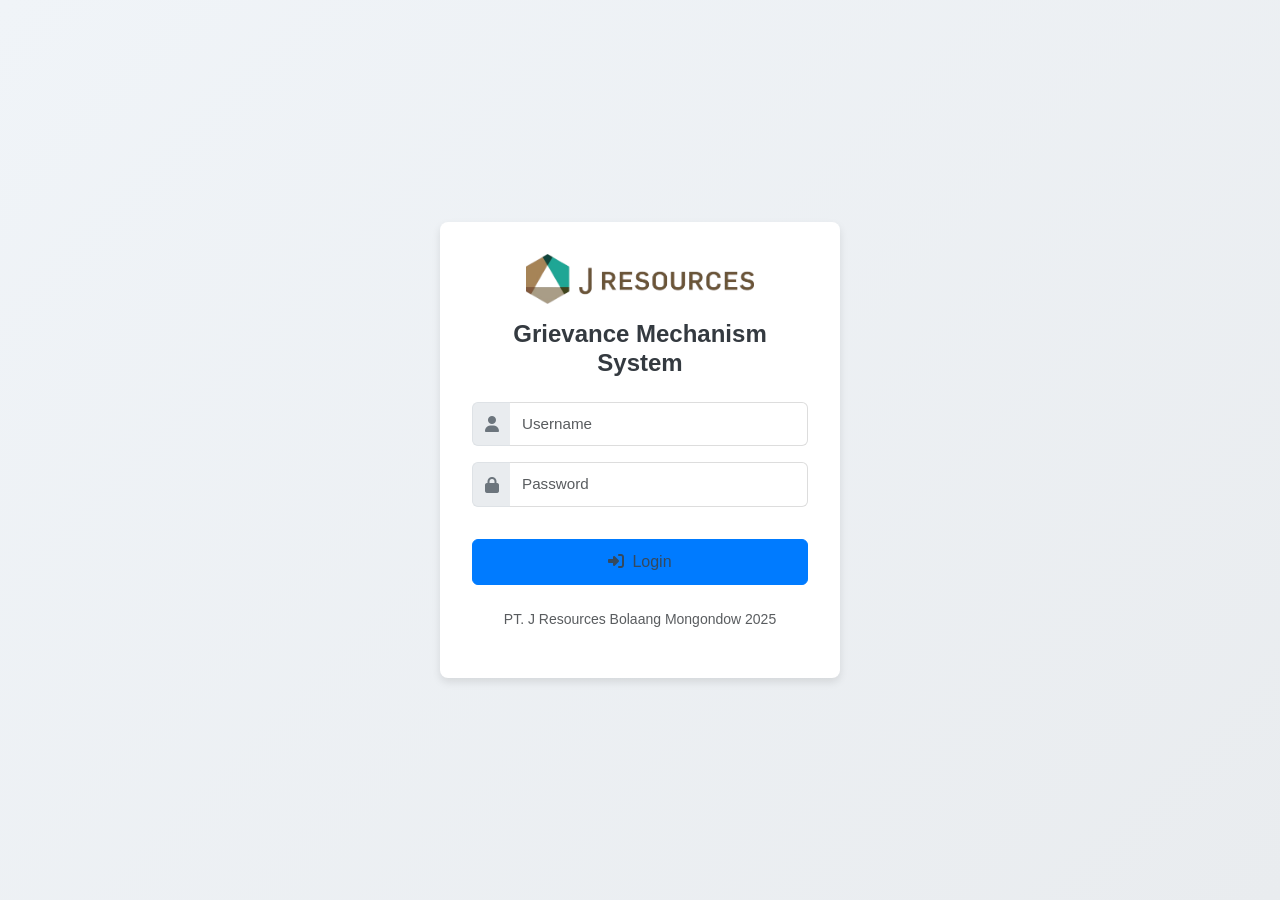
<file: login.html>
﻿<!DOCTYPE html>
<html lang="id">
<head>
    <meta charset="utf-8"/>
    <meta content="width=device-width, initial-scale=1.0" name="viewport"/>
    <title>Grievance Mechanism - Login</title>
    <link href="https://cdn.jsdelivr.net/npm/bootstrap@5.3.0/dist/css/bootstrap.min.css" rel="stylesheet"/>
    <link href="https://cdnjs.cloudflare.com/ajax/libs/font-awesome/6.4.0/css/all.min.css" rel="stylesheet"/>
    <link href="style.css" rel="stylesheet"/>
    <style>
        /* Gaya khusus untuk halaman login */
        body.login-page-body { /* Pastikan ini diterapkan jika JS gagal */
            display: flex;
            justify-content: center;
            align-items: center;
            min-height: 100vh;
            background-color: #f8f9fa; /* Warna latar belakang lembut */
        }
        #loginSection {
            background-color: white;
            padding: 2rem;
            border-radius: 0.5rem;
            box-shadow: 0 4px 8px rgba(0,0,0,0.1);
            width: 100%;
            max-width: 400px; /* Batasi lebar form */
            text-align: center; /* Pusatkan logo dan judul */
        }
        #loginSection img {
            height: 50px; /* Sesuaikan ukuran logo */
            margin-bottom: 1rem;
        }
        #loginSection h4 {
            margin-bottom: 1.5rem;
            color: #343a40; /* Warna judul */
        }
        .input-group-text {
             background-color: #e9ecef; /* Warna latar ikon */
             border-right: 0;
        }
        .form-control { /* Hapus border-left: 0 agar konsisten saat fokus */
            /* border-left: 0; */
        }
        .form-control:focus {
            border-color: #86b7fe; /* Warna border Bootstrap default saat fokus */
            box-shadow: 0 0 0 0.25rem rgba(13, 110, 253, 0.25); /* Shadow Bootstrap default */
        }
        .btn-primary {
            background-color: #007bff;
            border-color: #007bff;
        }
        #loginError {
            font-size: 0.875rem;
            text-align: left;
        }
    </style>
</head>
<body class="login-page-body"> <div id="loginSection">
    <img src="Logo Perusahaan.png" alt="Logo Perusahaan" onerror="this.style.display='none'; console.error('Logo Perusahaan.png not found'); this.src='https://placehold.co/150x50/e0e0e0/777?text=Logo';">
    <h4>Grievance Mechanism System</h4>
    <form id="loginForm" novalidate>
        <div class="mb-3 input-group has-validation">
            <span class="input-group-text"><i class="fas fa-user"></i></span>
            <input type="text" class="form-control" id="username" placeholder="Username" required>
            <div class="invalid-feedback text-start">
                Username tidak boleh kosong.
            </div>
        </div>
        <div class="mb-3 input-group has-validation">
            <span class="input-group-text"><i class="fas fa-lock"></i></span>
            <input type="password" class="form-control" id="password" placeholder="Password" required>
            <div class="invalid-feedback text-start">
                Password tidak boleh kosong.
            </div>
        </div>
         <div class="alert alert-danger mt-3" id="loginError" style="display: none;">
            </div>
        <button type="submit" class="btn btn-primary w-100 mt-3">
            <i class="fas fa-sign-in-alt me-2"></i>Login
        </button>
        <p class="text-muted text-center mt-4 small">
             PT. J Resources Bolaang Mongondow 2025
        </p>
    </form>
</div>

<div class="position-fixed bottom-0 end-0 p-3" style="z-index: 1100">
  <div id="toastContainer"></div> </div>

<script src="https://cdn.jsdelivr.net/npm/bootstrap@5.3.0/dist/js/bootstrap.bundle.min.js"></script>

<script src="js/config.js"></script> <script src="js/ui.js"></script>     <script src="js/auth.js"></script>   <script>
    // Skrip ini dijalankan setelah semua file JS di atas dimuat
    document.addEventListener('DOMContentLoaded', () => {
        console.log("[Login Inline Script] DOM halaman login dimuat.");

        // Pastikan fungsi-fungsi penting dari auth.js dan ui.js tersedia
        if (typeof checkLoginStatus !== 'function' || typeof handleLogin !== 'function') {
            console.error("[Login Inline Script] Fungsi `checkLoginStatus` atau `handleLogin` dari auth.js tidak ditemukan!");
            const loginSection = document.getElementById('loginSection');
            if (loginSection) {
                loginSection.innerHTML = '<div class="alert alert-danger p-3"><strong>Error Kritis:</strong> Komponen login gagal dimuat. Silakan refresh halaman atau hubungi administrator.</div>';
            }
            // Coba tampilkan notifikasi jika ui.js sudah dimuat
            if (typeof tampilkanNotifikasi === 'function') {
                tampilkanNotifikasi('Error Kritis', 'Komponen login inti (auth.js) gagal dimuat.', 'danger', 10000);
            }
            return; // Hentikan eksekusi
        }

        // 1. Periksa status login -> redirect jika sudah login
        // `checkLoginStatus` akan mengembalikan false jika redirect terjadi, dan true jika pengguna boleh di halaman ini.
        if (!checkLoginStatus()) {
            console.log("[Login Inline Script] `checkLoginStatus` mengindikasikan redirect atau pengguna tidak seharusnya di halaman ini. Eksekusi dihentikan.");
            return; // Hentikan jika redirect terjadi atau tidak seharusnya di halaman login
        }
        console.log("[Login Inline Script] `checkLoginStatus` selesai, pengguna diizinkan di halaman login.");


        // 2. Tambahkan event listener ke form login
        const loginForm = document.getElementById('loginForm');
        const usernameInput = document.getElementById('username');
        const passwordInput = document.getElementById('password');
        const loginErrorDiv = document.getElementById('loginError'); // Div untuk pesan error login

        if (loginForm && usernameInput && passwordInput && loginErrorDiv) {
            loginForm.addEventListener('submit', (event) => {
                event.preventDefault(); // Mencegah submit standar form

                // Reset validasi dan pesan error sebelum mencoba login
                loginForm.classList.remove('was-validated'); // Hapus kelas validasi Bootstrap
                loginErrorDiv.style.display = 'none';      // Sembunyikan pesan error lama
                loginErrorDiv.textContent = '';            // Kosongkan teks pesan error lama
                usernameInput.classList.remove('is-invalid'); // Hapus status invalid manual
                passwordInput.classList.remove('is-invalid');

                // Lakukan validasi manual sederhana untuk field kosong
                let isValid = true;
                if (!usernameInput.value.trim()) {
                    usernameInput.classList.add('is-invalid'); // Tandai field invalid
                    // Pesan invalid-feedback dari HTML akan muncul otomatis jika .was-validated ditambahkan
                    isValid = false;
                }
                if (!passwordInput.value) { // Password tidak perlu di-trim
                    passwordInput.classList.add('is-invalid');
                    isValid = false;
                }

                // Tambahkan kelas 'was-validated' agar pesan error Bootstrap muncul jika ada field invalid
                loginForm.classList.add('was-validated');

                if (isValid) {
                    // Panggil handleLogin dari auth.js jika form valid secara lokal
                    console.log("[Login Inline Script] Form valid, memanggil handleLogin...");
                    handleLogin(event); // Kirim event asli ke handleLogin
                } else {
                    console.warn("[Login Inline Script] Form tidak valid berdasarkan pemeriksaan lokal.");
                    // Pesan error spesifik untuk field kosong sudah ditangani oleh Bootstrap
                    // Jika ingin pesan error global tambahan, bisa ditambahkan di loginErrorDiv
                    // loginErrorDiv.textContent = "Username dan Password wajib diisi.";
                    // loginErrorDiv.style.display = 'block';
                }
            });
            console.log("[Login Inline Script] Event listener untuk form login berhasil ditambahkan.");
        } else {
            console.error("[Login Inline Script] Satu atau lebih elemen form login (form, username, password, loginError div) tidak ditemukan. Fungsi login mungkin tidak berjalan.");
            if (loginErrorDiv) { // Jika setidaknya div error ada
                loginErrorDiv.textContent = "Error: Komponen form login tidak lengkap.";
                loginErrorDiv.style.display = 'block';
            }
        }

        // 3. Tampilkan notifikasi jika ada pesan dari redirect (misalnya setelah logout)
        if (typeof tampilkanNotifikasi === 'function') {
            const params = new URLSearchParams(window.location.search);
            const notificationType = params.get('notificationType');
            const notificationTitle = params.get('notificationTitle');
            const notificationMessage = params.get('notificationMessage');

            if (notificationType && notificationTitle && notificationMessage) {
                tampilkanNotifikasi(
                    decodeURIComponent(notificationTitle),
                    decodeURIComponent(notificationMessage),
                    notificationType
                );
                // Hapus parameter dari URL agar notifikasi tidak muncul lagi saat refresh
                window.history.replaceState({}, document.title, window.location.pathname);
                 console.log("[Login Inline Script] Notifikasi dari parameter URL ditampilkan.");
            }
        } else {
             console.warn("[Login Inline Script] Fungsi 'tampilkanNotifikasi' (dari ui.js) tidak ditemukan. Notifikasi dari redirect tidak akan ditampilkan.");
        }
         console.log("[Login Inline Script] Inisialisasi halaman login selesai.");
    });
</script>
</body>
</html>
</file>
<file: style.css>
﻿/* Variabel Warna CSS */
:root {
    /* Mengganti warna utama dan sekunder menjadi nuansa hijau */
    --primary-color: #1e8449; /* Hijau Tua - untuk elemen utama seperti header, judul, dll. */
    --secondary-color: #2ecc71; /* Hijau Sedang - untuk elemen sekunder seperti tab aktif, tombol primer, dll. JANGAN GUNAKAN UNTUK LATAR CARD HEADER DENGAN TEKS PUTIH */
    --success-color: #5cb85c; /* Hijau Muda - untuk indikasi sukses/berhasil */
    --warning-color: #f39c12; /* Oranye - tetap untuk peringatan */
    --danger-color: #e74c3c; /* Merah - tetap untuk bahaya/error */
    --light-color: #ecf0f1; /* Abu-abu muda - tetap untuk latar belakang ringan */
    --dark-color: #34495e; /* Abu tua */

    /* Variabel warna spesifik untuk dashboard status */
    --status-onprogress-color: #3498db; /* Biru untuk ON PROGRESS */
    --status-hold-color: #fbb034;       /* Oranye untuk HOLD */
    --status-done-color: #2ecc71;       /* Hijau untuk DONE */

    /* Warna Cerah Baru untuk Badge Peran */
    --role-admin-bg: #f8d7da; /* Merah muda */
    --role-admin-text: #721c24; /* Merah tua */
    --role-supervisor-bg: #fff3cd; /* Kuning muda */
    --role-supervisor-text: #856404; /* Coklat tua */
    --role-staff-bg: #cfe2ff; /* Biru muda */
    --role-staff-text: #0a58ca; /* Biru tua */
    --role-viewer-bg: #e2e3e5; /* Abu-abu muda */
    --role-viewer-text: #41464b; /* Abu-abu tua */
    --role-liasion-admin-bg: #e9d8fd; /* Ungu muda */
    --role-liasion-admin-text: #6f42c1; /* Ungu */
    --role-guest-assist-bg: #d1e7dd; /* Hijau muda */
    --role-guest-assist-text: #0f5132; /* Hijau tua */

    /* Variabel untuk animasi hover hijau */
    --hover-glow-color: rgba(46, 204, 113, 0.7); /* Warna hijau dengan transparansi untuk glow */
}

/* Gaya Dasar Body Halaman Utama */
body {
    background: linear-gradient(135deg, #f0f4f8, #e9ecef);
    font-family: 'Segoe UI', Tahoma, Geneva, Verdana, sans-serif;
    min-height: 100vh;
    padding: 15px;
}

/* Gaya Body Khusus Halaman Login */
body.login-page-body {
    display: flex;
    justify-content: center;
    align-items: center;
    padding: 15px;
}

/* Kontainer Login */
#loginSection {
    max-width: 400px;
    width: 100%;
    padding: 30px;
    background-color: white;
    box-shadow: 0 0 20px rgba(0, 0, 0, 0.1);
    border-radius: 10px;
    text-align: center;
}
#loginSection img {
    margin-bottom: 15px;
    max-height: 50px;
    width: auto;
}
#loginSection h4 {
    color: var(--primary-color);
    margin-bottom: 25px;
    font-weight: 600;
}
#loginError {
    display: none;
    font-size: 0.9rem;
    color: var(--danger-color);
}


/* Kontainer Utama Aplikasi */
#appSection {
    display: none;
    max-width: 1200px;
    width: 100%;
    margin: 20px auto;
    background-color: white;
    box-shadow: 0 0 20px rgba(0, 0, 0, 0.1);
    border-radius: 10px;
    padding: 20px;
}

/* Tombol Logout di Header */
#logoutButton {
    font-size: 0.9rem;
    padding: 5px 10px;
}

/* Header Aplikasi */
 .app-header {
    padding: 15px 0;
    text-align: center;
    border-bottom: 1px solid #eee;
    margin-bottom: 25px;
    position: relative;
}
.app-header .row {
    position: relative;
    align-items: center;
}
.app-header .logo-img {
    height: 45px;
    width: auto;
    object-fit: contain;
}
.app-title {
    color: var(--primary-color);
    font-weight: 600;
    margin-bottom: 0;
    font-size: 1.4rem;
}

/* --- Gaya untuk Navigasi Dropdown Utama --- */
.main-dropdown-nav {
    background-color: var(--primary-color, #1e8449); /* Warna latar belakang */
    padding: 0.5rem 1rem; /* Padding */
    border-radius: 0.375rem; /* Rounded corners */
    margin-bottom: 1.5rem; /* Jarak ke konten */
}
.main-dropdown-nav .nav-item > .nav-link, /* Target direct child nav-link */
.main-dropdown-nav .nav-item > .dropdown-toggle { /* Target direct child dropdown-toggle */
    color: white; /* Warna teks */
    font-weight: 500;
    padding: 0.5rem 1rem;
    border: none;
    background: none;
    border-radius: 0.25rem; /* Sedikit rounded untuk tombol utama */
    transition: background-color 0.3s ease-in-out, color 0.3s ease-in-out, box-shadow 0.3s ease-in-out; /* Tambahkan transisi untuk box-shadow */
}
.main-dropdown-nav .nav-item > .nav-link:hover,
.main-dropdown-nav .nav-item > .dropdown-toggle:hover {
    color: #f8f9fa; /* Warna teks saat hover */
    background-color: rgba(255, 255, 255, 0.15); /* Latar hover lebih jelas */
    box-shadow: 0 0 15px 3px var(--hover-glow-color); /* Efek bayangan hijau saat hover */
}
 .main-dropdown-nav .dropdown-menu {
     border-radius: 0.375rem;
     box-shadow: 0 0.5rem 1rem rgba(0, 0, 0, 0.15);
     margin-top: 0.25rem; /* Beri sedikit jarak dari toggle */
     border: none; /* Hapus border default dropdown */
 }
 .main-dropdown-nav .dropdown-item {
     padding: 0.6rem 1.2rem; /* Sedikit perbesar padding item dropdown */
     font-weight: 400;
     transition: background-color 0.3s ease-in-out, color 0.3s ease-in-out, box-shadow 0.3s ease-in-out; /* Tambahkan transisi untuk box-shadow */
     border-radius: 0.25rem; /* Rounded corner untuk item dropdown */
 }
 .main-dropdown-nav .dropdown-item:hover,
 .main-dropdown-nav .dropdown-item:focus {
    background-color: rgba(46, 204, 113, 0.2); /* Latar hijau transparan saat hover */
    color: var(--primary-color); /* Warna teks jadi hijau tua saat hover */
    box-shadow: inset 0 0 10px -2px var(--hover-glow-color); /* Efek bayangan hijau ke dalam saat hover */
 }
 .main-dropdown-nav .dropdown-item i {
     width: 1.25em; /* Ruang untuk ikon */
     margin-right: 0.5rem;
     color: #495057; /* Warna ikon dropdown item */
     transition: color 0.3s ease-in-out;
 }
 .main-dropdown-nav .dropdown-item:hover i,
 .main-dropdown-nav .dropdown-item:focus i {
    color: var(--primary-color); /* Warna ikon jadi hijau tua saat hover */
 }

 /* Kelas untuk menandai tombol navigasi utama yang aktif */
 .main-dropdown-nav .nav-item > .nav-link.active-section,
 .main-dropdown-nav .nav-item > .dropdown-toggle.active-section {
    background-color: rgba(0, 0, 0, 0.2) !important; /* Lebih gelap untuk menunjukkan aktif */
    color: white !important;
    font-weight: bold;
    box-shadow: 0 0 15px 3px var(--hover-glow-color); /* Efek bayangan hijau juga saat aktif */
 }
/* --- Akhir Gaya Navigasi Dropdown --- */


/* Card */
.card {
    border: none;
    box-shadow: 0 4px 8px rgba(0, 0, 0, 0.05);
    margin-bottom: 20px;
    border-radius: 8px;
}
.card-header {
    /* PERBAIKAN: Menggunakan --primary-color untuk latar belakang agar kontras dengan teks putih */
    background-color: var(--primary-color);
    color: white;
    font-weight: 500;
    border-radius: 8px 8px 0 0 !important;
    padding: 10px 15px;
}

/* PERBAIKAN: Aturan spesifik untuk .card-header.bg-light */
.card-header.bg-light {
    background-color: #f8f9fa; /* Warna default Bootstrap .bg-light */
    color: var(--dark-color, #34495e) !important; /* Warna teks gelap agar terbaca */
}


/* Form */
.form-label {
    font-weight: 500;
    color: var(--primary-color);
    margin-bottom: 0.3rem;
}
.form-control, .form-select {
    border-radius: 6px;
    padding: 10px 12px;
    border: 1px solid #ddd;
    font-size: 0.95rem;
}
.form-control:focus, .form-select:focus {
    border-color: var(--secondary-color); /* Mungkin perlu disesuaikan jika --secondary-color terlalu terang */
    box-shadow: 0 0 0 0.2rem var(--hover-glow-color), 0 0 8px var(--hover-glow-color); /* Efek glow hijau saat focus */
}
.form-control:disabled, .form-select:disabled, .btn:disabled {
    background-color: #e9ecef;
    opacity: 0.7;
    cursor: not-allowed;
}


/* Tombol */
.btn {
    padding: 10px 24px;
    border-radius: 6px;
    font-weight: 500;
    transition: background-color 0.2s ease, box-shadow 0.3s ease-in-out; /* Tambah transisi box-shadow */
}
/* Tombol Primer menggunakan --secondary-color, pastikan kontras teksnya (default putih) */
.btn-primary {
    background-color: var(--secondary-color); /* #2ecc71 */
    border-color: var(--secondary-color);
    color: var(--dark-color, #34495e); /* PERUBAHAN: Teks gelap untuk kontras lebih baik */
}
.btn-primary:hover {
    background-color: #27ae60; /* Sedikit lebih gelap */
    border-color: #27ae60;
    color: var(--dark-color, #34495e); /* PERUBAHAN: Teks gelap untuk kontras lebih baik */
    box-shadow: 0 0 12px 2px var(--hover-glow-color); /* Efek glow hijau saat hover */
}

.btn-success { background-color: var(--success-color); border-color: var(--success-color); color: white; }
.btn-success:hover { background-color: #4cae4c; border-color: #4cae4c; box-shadow: 0 0 12px 2px rgba(92, 184, 92, 0.6); }
.btn-danger { background-color: var(--danger-color); border-color: var(--danger-color); color: white; }
.btn-danger:hover { background-color: #c0392b; box-shadow: 0 0 12px 2px rgba(231, 76, 60, 0.6); }
.btn-warning { background-color: var(--warning-color); border-color: var(--warning-color); color: white; }
.btn-warning:hover { background-color: #d35400; box-shadow: 0 0 12px 2px rgba(243, 156, 18, 0.6); }
.btn-outline-secondary:hover {
    box-shadow: 0 0 12px 2px rgba(108, 117, 125, 0.4);
}


/* Tabel */
.table {
    border-radius: 8px;
    overflow: hidden;
    box-shadow: 0 4px 8px rgba(0, 0, 0, 0.05);
    margin-top: 15px;
}
.table thead th {
    background-color: var(--primary-color);
    color: white;
    font-weight: 500;
    vertical-align: middle;
    font-size: 0.9rem;
}
 .table tbody tr {
    font-size: 0.9rem;
 }
.table tbody tr:hover { background-color: #f8f9fa; }

/* Kartu Statistik */
.stat-card {
    background-color: white;
    border-radius: 8px;
    box-shadow: 0 4px 8px rgba(0, 0, 0, 0.05);
    padding: 20px;
    text-align: center;
    margin-bottom: 20px;
    transition: transform 0.2s ease, box-shadow 0.2s ease;
}
.stat-card:hover {
    transform: translateY(-5px);
    box-shadow: 0 8px 16px rgba(0, 0, 0, 0.1);
}
.stat-card .stat-icon,
.stat-card .stat-number {
    font-size: 2.5rem;
    margin-bottom: 15px;
}

.stat-card .stat-number {
    font-size: 2rem;
    font-weight: 600;
}

/* Kelas spesifik untuk warna kartu statistik berdasarkan status */
#totalPengaduanCard .stat-icon, #totalPengaduanCard .stat-number { color: #000; }
#totalOnprogressCard .stat-icon i { color: var(--status-onprogress-color) !important; }
#totalOnprogressCard #totalOnprogress.stat-number { color: var(--status-onprogress-color) !important; }
#totalHoldCard .stat-icon, #totalHoldCard .stat-number { color: var(--status-hold-color); }
#totalDoneCard .stat-icon, #totalDoneCard .stat-number { color: var(--status-done-color); }


/* Kontainer Chart dan Tabel Responsif */
.chart-container,
.table-responsive {
    box-shadow: 0 4px 12px rgba(0, 0, 0, 0.05);
    border-radius: 10px;
    background: #fff;
    padding: 20px;
    margin-bottom: 25px;
}

/* Badge Status dan Prioritas (Kelas spesifik) */
.badge {
    padding: 6px 12px;
    border-radius: 20px;
    font-weight: 500;
    font-size: 0.85rem;
    display: inline-flex;
    align-items: center;
    color: white; /* Default warna teks putih */
}
.badge i { margin-right: 5px; }
/* Status Badges */
.badge-status-onprogress { background-color: var(--status-onprogress-color); color: white; }
.badge-status-hold { background-color: var(--status-hold-color); color: var(--dark-color); } /* Teks gelap untuk kontras */
.badge-status-done { background-color: var(--status-done-color); color: white; }
.badge-status-default { background-color: #6c757d; color: white; }
/* Priority Badges */
.badge-priority-low { background-color: var(--status-done-color); color: white; }
.badge-priority-medium { background-color: var(--status-hold-color); color: var(--dark-color); } /* Teks gelap untuk kontras */
.badge-priority-high { background-color: var(--danger-color); color: white; }
.badge-priority-default { background-color: #6c757d; color: white; }

/* === PERUBAHAN WARNA BADGE PERAN === */
/* Menggunakan variabel CSS baru untuk warna yang lebih cerah */
.badge.bg-administrator,
.badge.role-administrator { /* Tambahkan kelas peran jika digunakan di JS */
    background-color: var(--role-admin-bg) !important;
    color: var(--role-admin-text) !important;
    border: 1px solid var(--role-admin-text); /* Opsional: tambahkan border tipis */
}
.badge.bg-supervisor,
.badge.role-supervisor {
    background-color: var(--role-supervisor-bg) !important;
    color: var(--role-supervisor-text) !important;
    border: 1px solid var(--role-supervisor-text);
}
.badge.bg-staff,
.badge.role-staff {
    background-color: var(--role-staff-bg) !important;
    color: var(--role-staff-text) !important;
    border: 1px solid var(--role-staff-text);
}
.badge.bg-viewer,
.badge.role-viewer {
    background-color: var(--role-viewer-bg) !important;
    color: var(--role-viewer-text) !important;
    border: 1px solid var(--role-viewer-text);
}
.badge.bg-liasion---administrator, /* Kelas dari HTML sebelumnya */
.badge.role-liasion-administrator { /* Kelas peran yang mungkin digunakan di JS */
    background-color: var(--role-liasion-admin-bg) !important;
    color: var(--role-liasion-admin-text) !important;
    border: 1px solid var(--role-liasion-admin-text);
}
.badge.bg-guest---assistant, /* Kelas dari HTML sebelumnya */
.badge.role-guest-assistant { /* Kelas peran yang mungkin digunakan di JS */
    background-color: var(--role-guest-assist-bg) !important;
    color: var(--role-guest-assist-text) !important;
    border: 1px solid var(--role-guest-assist-text);
}
/* Tambahkan aturan untuk peran lain jika ada */
/* === AKHIR PERUBAHAN WARNA BADGE PERAN === */


/* Input Group */
.input-group-text { background-color: #f8f9fa; border-right: none; color: #6c757d; }
.input-group .form-control { border-left: none; }

/* Tombol Aksi di Tabel */
#tbodyData .btn { margin: 0 2px; }
/* Class untuk menyembunyikan tombol aksi berdasarkan role */
.action-button-hidden { display: none !important; }


/* Modal */
/* PERBAIKAN: Modal header menggunakan --primary-color agar konsisten dengan card-header */
.modal-header {
    background-color: var(--primary-color);
    color: white;
}
.modal-title { font-weight: 500; }
.modal-body .table th { width: 35%; }
.modal-body .card-header {
    background-color: #f8f9fa;
    color: var(--primary-color); /* Teks gelap di atas latar terang */
    font-weight: 500;
}

/* Kontainer Tombol Logout dan Info Pengguna */
.header-controls {
    position: absolute;
    top: 50%;
    right: 15px;
    transform: translateY(-50%);
    display: flex;
    align-items: center;
}

/* Info Pengguna */
#userInfo {
    font-size: 0.85rem;
    color: var(--primary-color);
    text-align: right;
    margin-right: 15px;
}
#userInfo .user-name {
    font-weight: 600;
    display: block;
}
#userInfo .user-role {
    /* Styling untuk badge peran di header (akan ditimpa oleh kelas spesifik di atas) */
    font-size: 0.75rem;
    display: inline-block; /* Agar padding badge bekerja */
    vertical-align: middle; /* Sejajarkan dengan nama */
    margin-left: 5px; /* Jarak dari nama */
}

/* Link File di Riwayat */
#riwayatProsesBody a.file-link {
    text-decoration: none;
    color: var(--primary-color);
    cursor: pointer;
}
 #riwayatProsesBody a.file-link:hover {
    color: var(--secondary-color); /* Warna hover bisa disesuaikan */
    text-decoration: underline;
 }

/* Tabel Manajemen Pengguna */
#userManagementTable th, #userManagementTable td {
    vertical-align: middle;
}

/* Gaya untuk menampilkan nama file yang dipilih */
.file-name-display {
    margin-left: 0.75rem;
    font-size: 0.875rem;
    color: #6c757d;
    vertical-align: middle;
}

/* Style untuk tombol lampiran agar lebih menonjol */
.attachment-button {
    transition: all 0.2s ease-in-out;
}
.attachment-button:hover {
    transform: translateY(-2px);
    box-shadow: 0 4px 8px rgba(0, 0, 0, 0.1);
}


/* Media Query untuk Responsif */
@media (max-width: 768px) {
     body:not(.login-page-body) {
         align-items: flex-start;
         padding-top: 20px;
     }
     #loginSection { padding: 20px; }

     #appSection { padding: 10px; margin-top: 10px; margin-bottom: 10px; }
    .btn { padding: 8px 16px; font-size: 0.9rem; }
    .app-header { text-align: center; padding: 10px 0; margin-bottom: 15px;}
    .app-header .row { flex-direction: column; }
    .app-header .logo-img { height: 35px; margin-bottom: 5px; }
    .app-title { font-size: 1.2rem; margin-bottom: 10px; }

    .header-controls {
        position: static;
        transform: none;
        width: 100%;
        justify-content: center;
        margin-top: 10px;
        flex-direction: column-reverse;
    }
    #userInfo {
        text-align: center;
        margin-right: 0;
        margin-bottom: 10px;
    }
    #logoutButtonContainer {
         width: auto;
    }

    .stat-card { padding: 15px; }
    .stat-icon { font-size: 2rem; }
    .stat-number { font-size: 1.5rem; }
    .chart-container, .table-responsive { padding: 15px; }

    body {
        padding: 10px;
    }

    .app-content-padding {
        padding: 10px;
    }

    .row.mb-3 > div {
        margin-bottom: 1rem !important;
    }
    .row.mb-3 > div:last-child {
        margin-bottom: 0 !important;
    }
}


/* --- Perbaikan Gaya Bootstrap yang Ditimpa --- */
/* Menggunakan variabel CSS untuk warna latar dan teks badge Bootstrap */
/* Pastikan variabel ini didefinisikan dan memiliki kontras yang baik */
.bg-info {
  background-color: var(--status-onprogress-color) !important; /* Biru */
  color: white !important;
}

.bg-warning {
  background-color: var(--status-hold-color) !important; /* Oranye */
  color: var(--dark-color) !important; /* Teks gelap untuk kontras dengan oranye */
}

.bg-success {
  background-color: var(--status-done-color) !important; /* Hijau */
  color: white !important;
}

/* Menggunakan variabel CSS untuk warna teks Bootstrap */
.text-info {
  color: var(--status-onprogress-color) !important;
}

.text-warning {
  color: var(--status-hold-color) !important;
}

.text-success {
  color: var(--status-done-color) !important;
}
</file>
